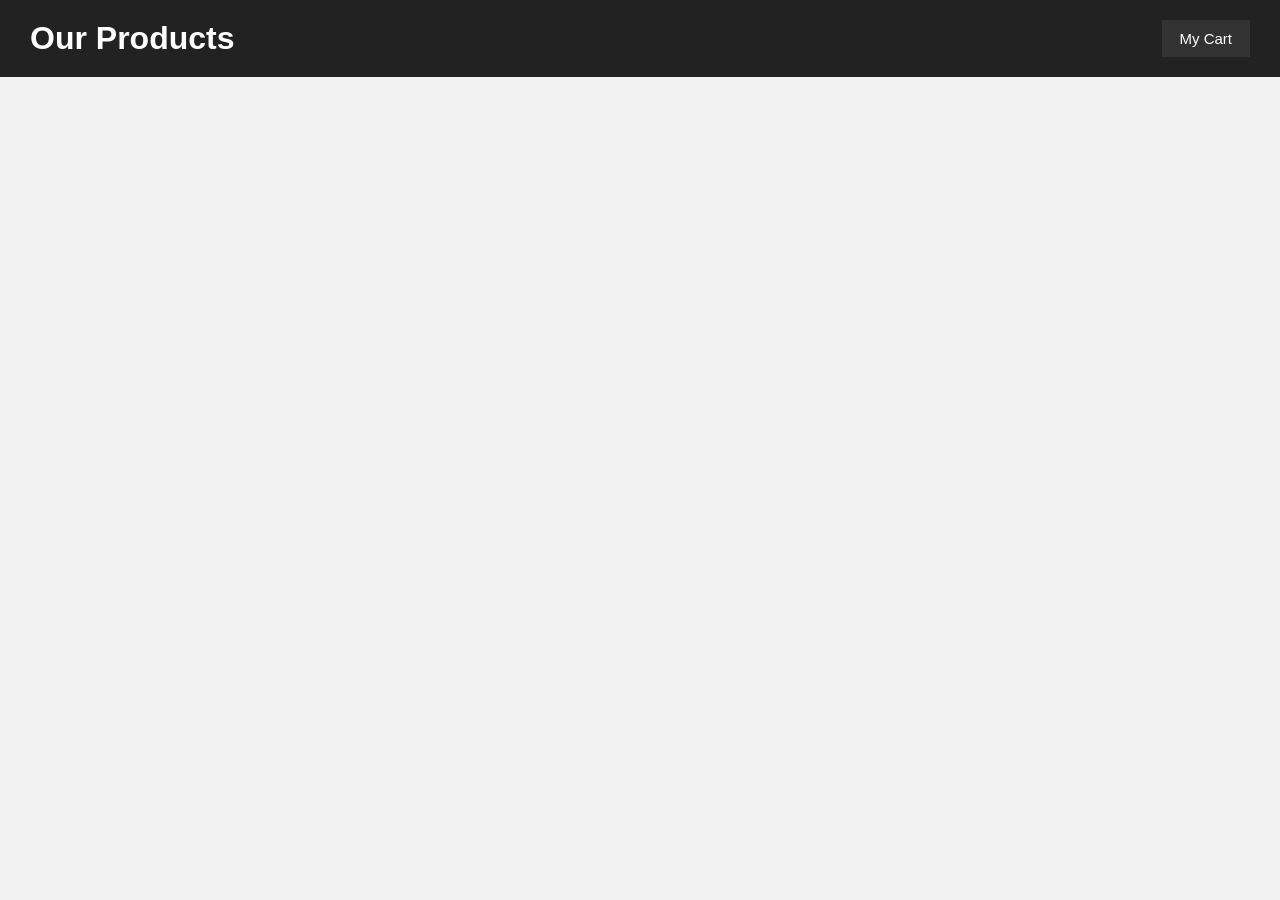
<file: index.html>
<!DOCTYPE html>
<html lang="en">
<head>
    <meta charset="UTF-8">
    <meta name="viewport" content="width=device-width, initial-scale=1.0">
    <title>Our Products</title>
    <link rel="stylesheet" href="style.css">
</head>

<body>

    <div class="navbar">

        <h1>Our Products</h1>

        <button onclick="Cart()">My Cart</button>

    </div>

    <main id="products"></main>

    <script src="script.js"></script>

    <script>

        function Cart(){

            window.location.href="cart.html";

        }

    </script>

</body>
</html>
</file>
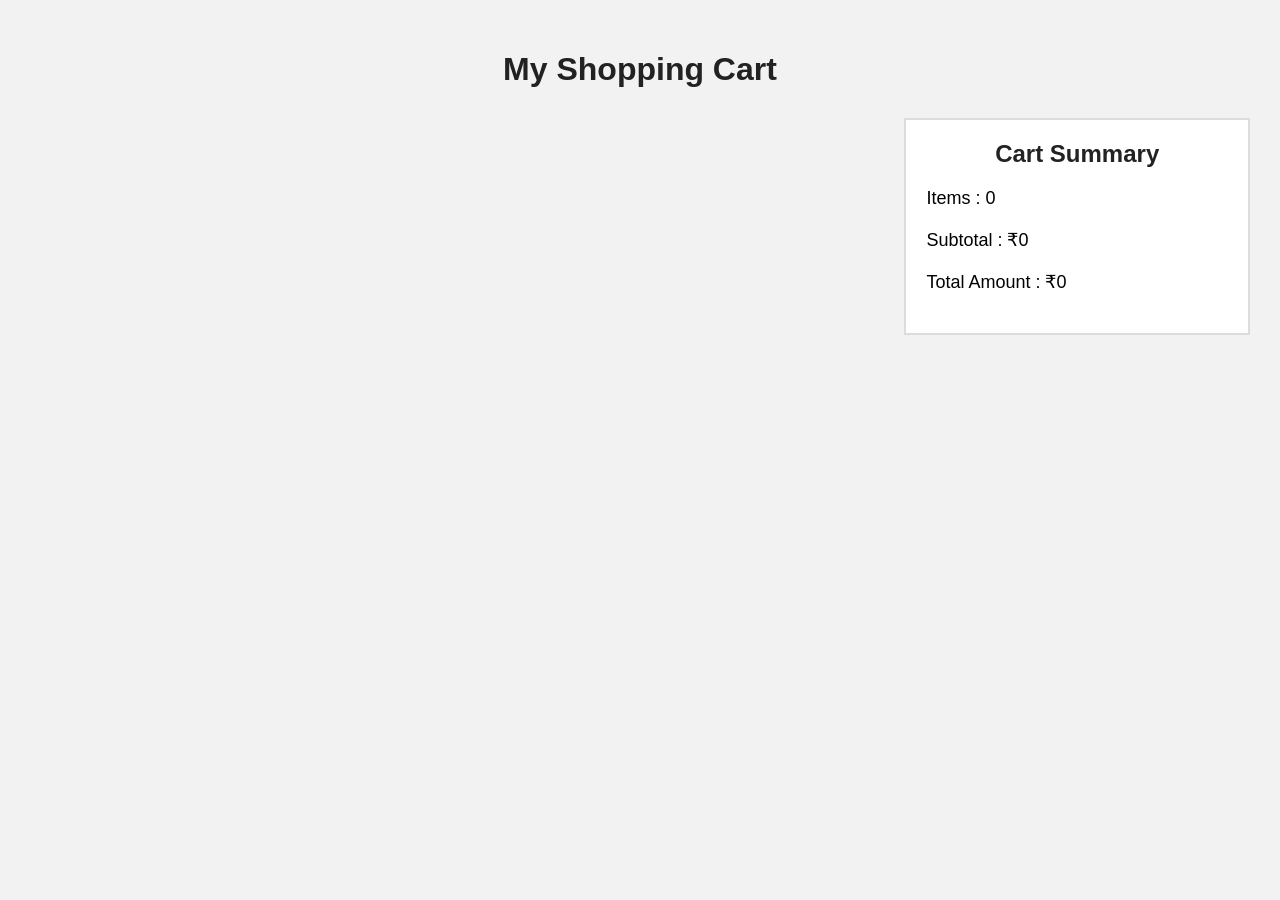
<file: cart.html>
<!DOCTYPE html>
<html lang="en">
<head>
    <meta charset="UTF-8">
    <meta name="viewport" content="width=device-width, initial-scale=1.0">
    <title>My Cart</title>
    <link rel="stylesheet" href="cart.css">
</head>

<body>

    <h1>My Shopping Cart</h1>

    <div id="container">

        <div id="cartItems"></div>

        <div id="summary">

            <h2>Cart Summary</h2>

            <p id="items"></p>

            <p id="subtotal"></p>

            <p id="total"></p>

        </div>

    </div>

    <script src="cart.js"></script>

</body>
</html>
</file>
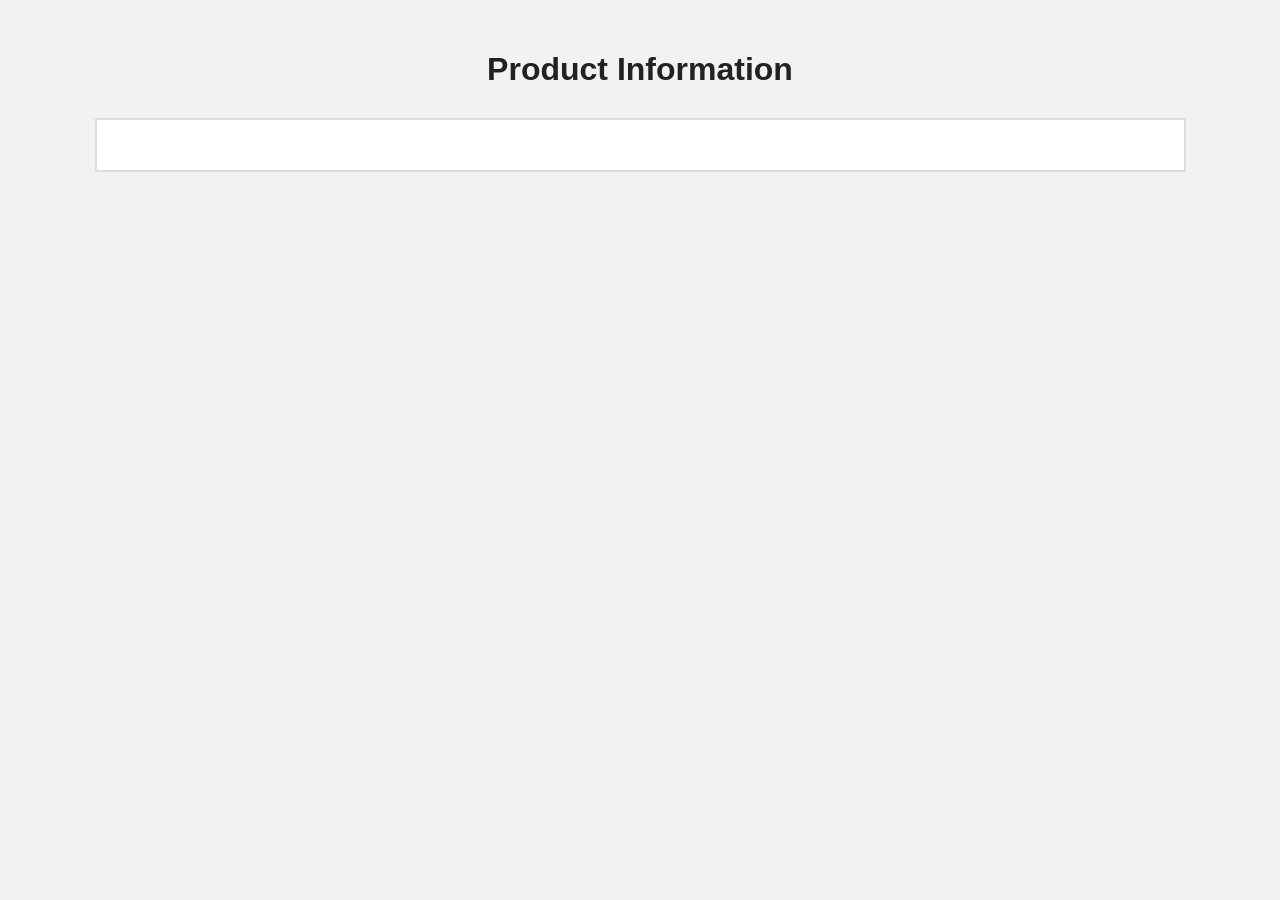
<file: product.html>
<!DOCTYPE html>
<html lang="en">
<head>
    <meta charset="UTF-8">
    <meta name="viewport" content="width=device-width, initial-scale=1.0">
    <title>Product Information</title>
    <link rel="stylesheet" href="product.css">
</head>

<body>

    <h1>Product Information</h1>

    <div id="product"></div>

    <script src="product.js"></script>

</body>
</html>
</file>
<file: style.css>
body{
    margin:0;
    padding:0;
    font-family:Arial, sans-serif;
    background:#f2f2f2;
}

.navbar{
    display:flex;
    justify-content:space-between;
    align-items:center;
    background:#222;
    padding:20px 30px;
}

.navbar h1{
    margin:0;
    color:white;
    font-size:32px;
}

button{
    background:#333;
    color:white;
    border:none;
    padding:10px 18px;
    font-size:15px;
    cursor:pointer;
}

main{
    display:grid;
    grid-template-columns:repeat(3,1fr);
    gap:25px;
    padding:30px;
}

.card{
    background:white;
    border:2px solid #dcdcdc;
    padding:20px;
    text-align:center;
}

.card img{
    width:200px;
    height:180px;
    object-fit:contain;
}

.card h3{
    font-size:20px;
    margin:10px 0;
}

.price{
    font-size:24px;
    color:#ff6b00;
    font-weight:bold;
    margin:10px 0;
}

.card p{
    font-size:14px;
    color:#555;
    height:60px;
    overflow:hidden;
}

.card button{
    width:100%;
    margin-top:15px;
    background:#222;
    color:white;
    border:none;
    padding:10px;
}
</file>
<file: cart.css>
body{
    margin:0;
    padding:30px;
    font-family:Arial, sans-serif;
    background:#f2f2f2;
}

h1{
    text-align:center;
    color:#222;
    margin-bottom:30px;
}

#container{
    display:flex;
    justify-content:space-between;
    gap:30px;
}

#cartItems{
    width:70%;
}

#summary{
    width:25%;
    background:white;
    border:2px solid #dcdcdc;
    padding:20px;
}

#summary h2{
    text-align:center;
    color:#222;
    margin-top:0;
}

#summary p{
    font-size:18px;
    margin:20px 0;
}

.card{
    display:flex;
    gap:20px;
    background:white;
    border:2px solid #dcdcdc;
    padding:20px;
    margin-bottom:20px;
}

.card img{
    width:170px;
    height:170px;
    object-fit:contain;
}

.card h2{
    margin-top:0;
    color:#222;
}

.card h3{
    color:#ff6b00;
    margin:15px 0;
}

button{
    background:#222;
    color:white;
    border:none;
    padding:10px 20px;
    cursor:pointer;
    font-size:15px;
}

button:hover{
    background:#444;
}
</file>
<file: product.css>
body{
    margin:0;
    padding:30px;
    font-family:Arial, sans-serif;
    background:#f2f2f2;
}

h1{
    text-align:center;
    color:#222;
    margin-bottom:30px;
}

#product{
    width:85%;
    margin:auto;
    display:flex;
    gap:50px;
    background:white;
    border:2px solid #dcdcdc;
    padding:25px;
}

#product img{
    width:350px;
    height:350px;
    object-fit:contain;
}

.details{
    width:60%;
}

.details h2{
    margin-top:0;
    font-size:30px;
    color:#222;
}

.details h3{
    margin:15px 0;
    color:#444;
}

.details p{
    font-size:16px;
    color:#555;
    line-height:24px;
}

button{
    background:#222;
    color:white;
    border:none;
    padding:12px 20px;
    margin-right:15px;
    cursor:pointer;
    font-size:16px;
}

button:hover{
    background:#444;
}
</file>
